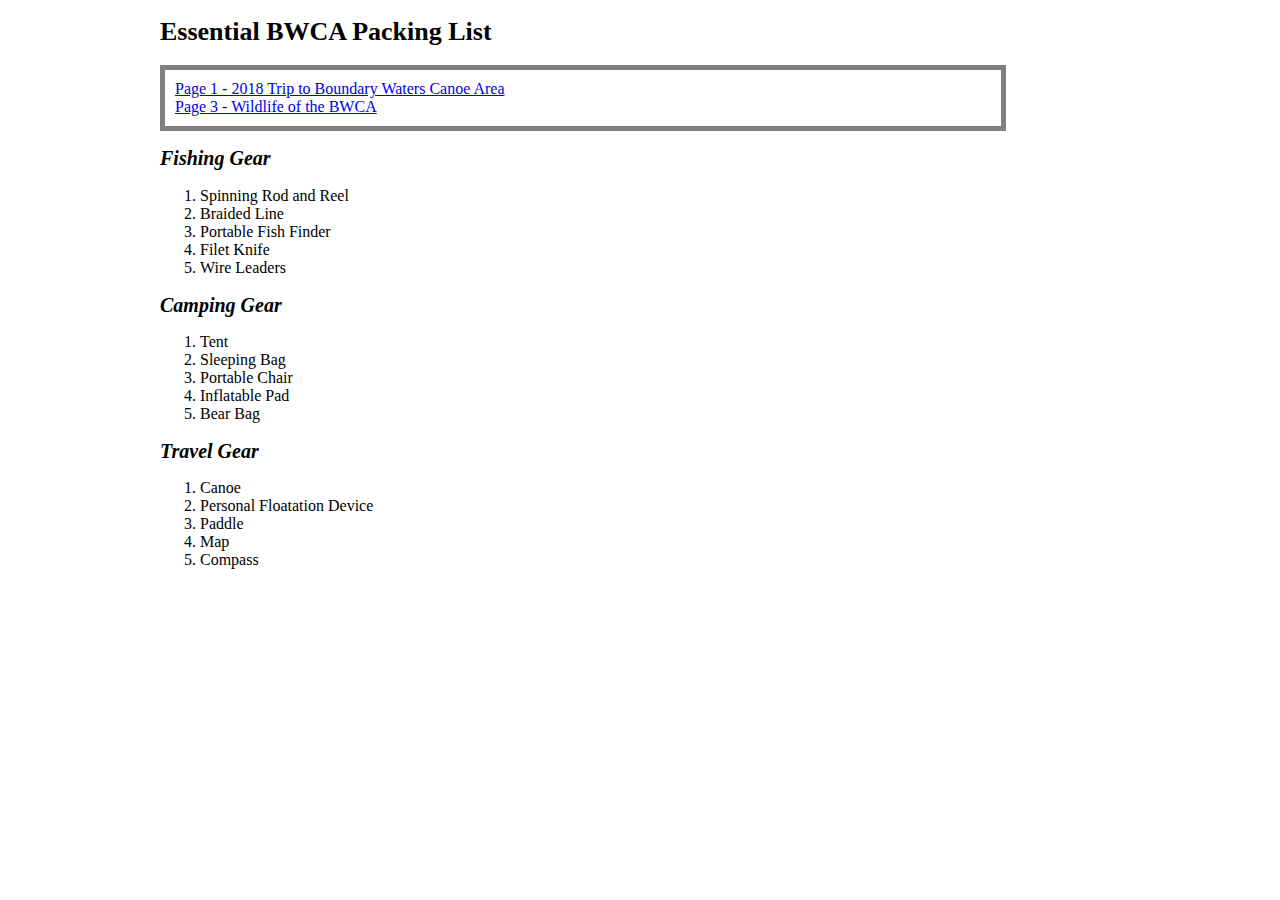
<file: page 3.html>
<!DOCTYPE html>
<html>
  <head>
    <meta charset="utf-8">
    <title>BWCA Gear List</title>
  </head>
  <body>
    <h1> Essential BWCA Packing List </h1>
      <p>
        <a href="index.html">Page 1 - 2018 Trip to Boundary Waters Canoe Area</a> <br/>
        <a href="page 2.html">Page 3 - Wildlife of the BWCA</a>
      </p>

        <h2>Fishing Gear</h2>
          <ol>
            <li>Spinning Rod and Reel</li>
            <li>Braided Line</li>
            <li>Portable Fish Finder</li>
            <li>Filet Knife</li>
            <li>Wire Leaders</li>
          </ol>

          <h2>Camping Gear</h2>
            <ol>
              <li>Tent</li>
              <li>Sleeping Bag</li>
              <li>Portable Chair</li>
              <li>Inflatable Pad</li>
              <li>Bear Bag</li>
            </ol>

            <h2>Travel Gear</h2>
              <ol>
                <li>Canoe</li>
                <li>Personal Floatation Device</li>
                <li>Paddle</li>
                <li>Map</li>
                <li>Compass</li>
              </ol>
  </body>

  <LINK rel="stylesheet" type="text/css"
       href="styles.css" title="Default Styles"/>

</html>
</file>
<file: styles.css>
/* Your CSS code goes in this file. */


body { font-family: "Verdana";
       width: 960px;
       margin: 10px auto;
}

  h1 { font-family: "Verdana"; color: black; font-size: 26px; font-weight: bold;}
  h2 { font-family: "Verdana"; color: black; font-size: 20px; font-style: italic;}
  h3 { font-family: "Verdana"; color: black; font-size: .875em; font-style: normal;}


  body {
     font-family: "Verdana";
     width: 960px;
     margin: 10px auto;
  }

  div {
    max-width: 85%;
    border: solid 5px powderblue;
    padding: 10px;
    }
/* padding is the inside the border spacing */

p {
  font-family: "Verdana";
  border: solid 5px gray;
  padding: 10px;
  max-width: 85%;
}

img {
  max-width: 85%
}


/* sometimes need quotation marks to understand terms as 1 word. Ex "helvetica neue" */
/* order only matters if you do not specify the term */
/* semi colons matter! especially if you want another element in one bracket */
/* 960 width is somehow important because its easily divisible by other numbers */
/* margin can be specified by starting with top value and going clockwise or specifying top-margin, etc */
/* margin for only two values is applied to top and bottom, very confusing.
can put in word "auto" to apply left and right and automatically center the image */
</file>
